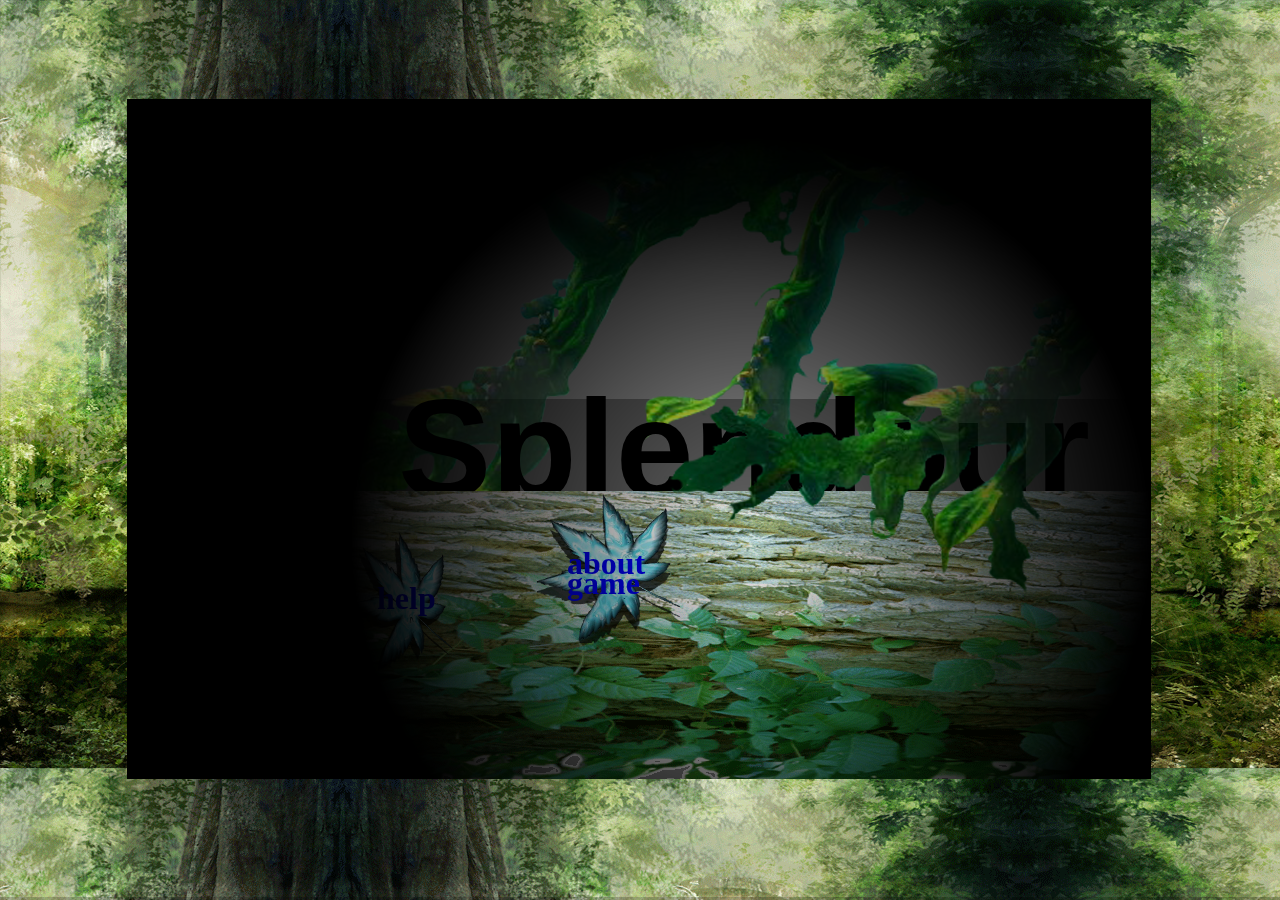
<file: splendour2.0.1/WebRoot/mainView.html>
<!doctype html>  
<html lang="en">
	
	<head>
		<meta http-equiv="Content-Type" content="text/html; charset=UTF-8">
		<title>首页</title>
		<script   language= "javascript "> 
function   adjustwindow() 
{ 
window.resizeTo(400,400); 
xoffset=(screen.width-400)/2; 
yoffset=(screen.height-400)/2; 
window.moveTo(xoffset,yoffset); 
} 
</script> 
		<script type="text/javascript" src="js/publicJs/toolJS.js"></script>
		<style type="text/css" media="all">
html {
	margin: 0;
	padding: 0;
}

body {
	margin: 0;
	padding: 0;
	background: #000000;
	color: #666;
	font-family: sans-serif, Arial, Helvetica, sans-serif;
}

.contain {
	padding-top: 20px;
	width: 600px;
}

.navbox {
	position: relative;
	float: left;
	z-index: 1000000;
}

#frame {
	position: relative;
	width: 1024px;
	height: 680px;
	background: #666;
	overflow: hidden;
	cursor: none;
	-webkit-tap-highlight-color: rgba(0, 0, 0, 0);
	-webkit-user-select: none;
}

#frame div.wall {
	position: absolute;
	top: 350px;
	left: 0;
	width: 100%;
}

#tbox-text {
	position: absolute;
	top: 0;
	left: 210px;
	right: 0;
	margin: 0;
	font-family: Helvetica, Arial, sans-serif;
	font-size: 140px;
	line-height: 0%;
	height: 100px;
	font-weight: bold;
	text-align: center;
	color:black;
}

div.wall div {
	position: absolute;
	background: #999;
	top: 42px;
	left: 0;
	height: 300px;
	width: 100%;
}

#tbox-box {
top:-350px;
	left: 0;
	width: 1024px;
}

#tbox-spot {
	position: absolute;
	top: 0;
	left: 0;
	width: 200%;
	height: 200%;
	background: -webkit-gradient(radial, center center, 0, center center, 400, from(rgba(50
		, 50, 50, 0) ), to(rgba(0, 0, 0, 1) ) );
}

#invisibleWall {
	position: absolute;
	top: 0;
	left: 0;
	width: 200%;
	height: 200%;
	background: rgba(0, 0, 0, 0);
}


#mycanvas{
			background: 0 no-repeat;
			top:0px;
			position:absolute;
			z-index:1000000000;
			width:1024px;
			height:663px;
		}

#shanning {
	position: relative;
	width: 1600px;
	height: 900px;
	overflow: hidden;
	z-index: 10000;
	-webkit-tap-highlight-color: rgba(252, 252, 252, 0);
	-webkit-user-select: none;
}

#point {
	position: absolute;
	top: 0;
	left: 0;
	width: 200%;
	height: 200%;
	z-index: 10000;
	background: -webkit-gradient(radial, center center, 0, center center, 50, from(rgba(0
		, 0, 200, 1) ), to(rgba(0, 0, 0, 0) ) );
}

#buttonArea {
	position: absolute;
	top: 580px;
	left: 850px;
}

#buttonArea a {
	-webkit-transition: all 0.3s ease-out;
	color: #fff;
	padding: 25px 10px;
	-webkit-border-top-right-radius: 10px;
	-webkit-border-bottom-right-radius: 10px;
	-webkit-border-top-left-radius: 10px;
	-webkit-border-bottom-left-radius: 10px;
	background-color: rgba(0, 0, 0, 0.5);
	text-decoration: none;
	-webkit-box-shadow: 2px 2px 4px #888;
	font-family: "Bauhaus 93";
	font-size: 17pt;
	font-color: "white";
}


h1,h2,h3,h4,h5,h6 {
	color: #000;
	font-family: Georgia, serif;
}

h2 {
	text-shadow: 2px 2px 1px white;
}

p {
	line-height: 140%;
	font-size: 60%;
	font-weight: bold;
}

#accordion {
	margin-left: 300px;
	margin-top: 90px;
}

#accordion article {
	-webkit-transform: perspective(1900px) rotateY(30deg);
	-webkit-transition: all 0.7s ease-in-out;
	background: #fff;
	border: 1px solid #f3f3f3;
	box-shadow: 0px 5px 15px gray;
	float: left;
	height: 400px;
	margin-left: -230px;
	padding: 10px;
	width: 300px;
	font-size: 150%;
}

#accordion article:first-child {
	margin-left: 0px;
}

#accordion article:hover {
	-webkit-transform: perspective(0) rotateY(0deg);
	margin: 0 230px 0 -150px;
}

div.captions {
	text-align: center;
	font-style: normal;
	font-family: sans-serif;
	line-height: 1.1;
	color: #555555;
}

div.wrapper {
	padding: 1em;
	margin: auto auto;
	background-color: #f0f0f0;
	border: 1px solid #f0f0f0;
	border-right: 1px solid silver;
	border-bottom: 1px solid silver;
}

div.iwrapper {
	display: block;
	position: relative;
	width: 1024px;
	height: 663px;
	margin: 0 .5em 0 0;
	padding: 0px;
}

div.bwrapper {
	display: block;
	position: relative;
	width: 32px;
	height: 32px;
	margin: 0 0 0 .5em;
	padding: 0px;
}
</style>
		<meta http-equiv="Content-Script-Type" content="text/javascript">
		<script type="text/javascript" src="js/mainViewJs/cvi_glossy_lib.js"></script>
		<script type="text/javascript" src="js/mainViewJs/cvi_istack_lib.js"></script>
		<script type="text/javascript" src="js/publicJs/button.js"></script>
		<script>try{Typekit.load();}catch(e){}</script>
		<link rel="stylesheet" href="css/zhuancss2.css">
		<link rel="stylesheet" href="css/zhuancss3.css" id="theme">

		<script>
			document.write( '<link rel="stylesheet" href="css/print/' + ( window.location.search.match( /print-pdf/gi ) ? 'pdf' : 'zhuancss5' ) + '.css" type="text/css" media="print">' );
		</script>
	</head>
	
	<body onload= "adjustwindow()" style="overflow:hidden; background:url(images/mainViewImage/bg.gif);">
		<script src="js/mainViewJs/videoJS1.js"></script>
		<script src="js/mainViewJs/videoJS2.js"></script>
		<script src="js/mainViewJs/videoJS3.js"></script>
		<video src="video/help.mp4" id="video" style="display:none">
		</video>
		<div class="reveal">

			<!-- Used to fade in a background when a specific slide state is reached -->
			<div class="state-background"  style="background:url(images/mainViewImage/bg.gif);">
				<div class="controls" id="controls" style="width:1366px; height:768px; z-index:1;">
							<img src="images/mainViewImage/leaf1-1.gif" name="start" id="start"
								style="position: absolute; top: 110px; left: 240px;"
								onmouseOver="mouseOverstart();" onmouseOut="mouseOutstart();" 
								onClick="tostart();"/>
							<a class="rightt" href="#"><img src="images/mainViewImage/leaf2-1.gif" name="help" id="help"
								style="position: absolute; top: 500px; left: 370px;"
								onmouseOver="mouseOverhelp();" onmouseOut="mouseOuthelp();" onClick="fadeOutsha(1);"
								 /></a>
							<a class="right" href="#"><img src="images/mainViewImage/leaf2-1.gif" name="aboutgame" id="about"
								style="position: absolute; top: 460px; left: 580px;"
								onmouseOver="mouseOveraboutgame();"
								onmouseOut="mouseOutaboutgame();" onClick="fadeOutsha2(1);" /></a>
						</div>
						<div class="controls" style="width:136px; height:768px; left:1230px; top:0px;">
							<a class="left" href="#"><img src="images/mainViewImage/backtomain1.png" name="backH" id="fabouttmain"
								style="position: absolute; top: 550px; left: 0px; display:none;"
								onmouseOver="mouseOverbackH();"
								onmouseOut="mouseOutbackH();" onClick="fadeInsha2(1);"/></a>
							<a class="leftt" href="#"><img src="images/mainViewImage/backtomain1.png" name="backH2" id="fhelptmain"
								style="position: absolute; top: 550px; left: 0px; display:none;"
								onmouseOver="mouseOverbackH2();"
								onmouseOut="mouseOutbackH2();" onClick="fadeInsha(1);"/></a>
						</div>
			</div>
			
			<!-- Any section element inside of this container is displayed as a slide -->
			<div class="slides">
				<section style="position:absolute; top:0px;">
					
					<div id="frame">
						<div id="shanning">
							<div></div>
							<div id="point"></div>
							<canvas id="mycanvas"></canvas>
						</div>
						<div class="wall">
							<div id="tbox-box">
								<img src="images/mainViewImage/leaf1.png" style="position:absolute; top:39px; left:79px;"/>
								<p style="font-size:200%; font-weight:bold; font-family:华文琥珀; color:blue; position:absolute; top:130px; left:170px;">start</p>
								<img src="images/mainViewImage/tree.png" />
							</div>
							<p id="tbox-text">
								Splendour
							</p>
							<div>
								<img src="images/mainViewImage/leaf2.png" style="position:absolute; top:40px; left:204px;" />
								<p style="font-size:200%; font-weight:bold; font-family:华文琥珀; color:blue; position:absolute; top:85px; left:250px;">help</p>
								<img src="images/mainViewImage/leaf3.png" style="position:absolute; top:2px; left:410px;" />
								<p style="font-size:200%; font-weight:bold; font-family:华文琥珀; color:blue; position:absolute; top:50px; left:440px;">about</p>
								<p style="font-size:200%; font-weight:bold; font-family:华文琥珀; color:blue; position:absolute; top:70px; left:440px;">game</p>
								<img src="images/mainViewImage/chrunk1.gif" />
							</div>
						</div>
						<div id="invisibleWall">
							<img src="images/mainViewImage/tree.png" />
						</div>

						<div id="tbox-spot"></div>

					</div>
					<script type="text/javascript" language="javascript"
						charset="utf-8" src="js/mainViewJs/shadow-point.js"></script>
						
				</section>
				<section style="background:url(images/mainViewImage/helpB.gif);">
					<div id="accordion">
						<p
							style="position: absolute; top: 100px; left: 640px; font-size: 70px; text-shadow: 2px 2px 1px white; color: #000;">
							Splendour
						</p>
						<article
							style="background:url(images/mainViewImage/fileB11.gif); background-repeat:no-repeat;">
						<h2 style="font-family: 隶书">
							关于游戏
						</h2>
						<br />
						<p style="font-family: 隶书; color: #000;">
							独特的操作：以手势捕捉蝴蝶，食指拇指捏合即为捕捉动作。
						</p>
						<p style="font-family: 隶书; color: #000;">
							丰富的道具
						</p>
						<img src="images/mainViewImage/removebeeScript.png" />
						<img src="images/mainViewImage/butterflygodScript.png" />
						<img src="images/mainViewImage/netScript.png" />
						<img src="images/mainViewImage/clockScript.png" />
						<img src="images/mainViewImage/lureScript.png" />
						<p style="font-family: 隶书; color: #000;">
							丰厚的金币，精美的标本，多样的等级，快来一起捉蝴蝶吧。
						</p>
						</article>
						<article
							style="background:url(images/mainViewImage/fileB22.gif); background-repeat:no-repeat;">
						<h2>
							über das Spiel
						</h2>
						<br />
						<p style="color: #000;">
							Einzigartige Operation:Durch Geste die Schmetterlinge zu fangen,
							das Kneten von dem Zeigefinger und dem Daumen ist die Aktion der
							Erfassen.
						</p>
						<p style="color: #000;">
							Reiche Requisiten
						</p>
						<img src="images/mainViewImage/removebeeScript.png" />
						<img src="images/mainViewImage/butterflygodScript.png" />
						<img src="images/mainViewImage/netScript.png" />
						<img src="images/mainViewImage/clockScript.png" />
						<img src="images/mainViewImage/lureScript.png" />
						<p style="color: #000;">
							Reiche Goldmünzen, feine Praeparate, vielartige Stufen. Komm und
							fang die Schmetterlinge zusammen！
						</p>
						</article>
						<article
							style="background:url(images/mainViewImage/fileB33.gif); background-repeat:no-repeat;">
						<h2>
							About Game
						</h2>
						<br />
						<p style="color: #000;">
							Special operation: catching butterflies using the gesture, knead
							your forefinger and your thomb thgether will make one catch.
						</p>
						<p style="color: #000;">
							Various of tools
						</p>
						<img src="images/mainViewImage/removebeeScript.png" />
						<img src="images/mainViewImage/butterflygodScript.png" />
						<img src="images/mainViewImage/netScript.png" />
						<img src="images/mainViewImage/clockScript.png" />
						<img src="images/mainViewImage/lureScript.png" />
						<p style="color: #000;">
							Generous fortune, wonderful samples, various of levels, what are
							you waiting for, come and join us.
						</p>
						</article>
					</div>
				</section>
				<section style="background:#D6D6D6;"id="BB">
					<script src="js/mainViewJs/videoJS4.js"></script>
				</section>
			</div>

			<!-- Presentation progress bar -->
			<div class="progress"><span></span></div>
			
		</div>

		<script src="js/mainViewJs/drawButterfly.js"></script>
		<script src="js/publicJs/zhuanjs1.js"></script>
		<script src="js/publicJs/zhuanjs2.js"></script>

		<script>
			Reveal.initialize({
				controls: true,
				progress: true,
				history: true,
				
				theme: Reveal.getQueryHash().theme || 'zhuancss5', // available themes are in /css/theme
				transition: Reveal.getQueryHash().transition || 'default', // default/cube/page/concave/linear(2d)

				dependencies: [
					{ src: 'js/publicJs/zhuanjs3.js', async: true, callback: function() { window.hljs.initHighlightingOnLoad(); } },
					{ src: 'js/publicJs/zhuanjs4.js', condition: function() { return !document.body.classList; } },
					{ src: 'js/publicJs/zhuanjs5.js', condition: function() { return !!document.querySelector( '[data-markdown]' ); } },
					{ src: 'js/publicJs/zhuanjs6.js', condition: function() { return !!document.querySelector( '[data-markdown]' ); } },
					{ src: 'js/publicJs/zhuanjs7.js', async: true, condition: function() { return window.location.host === 'localhost:1947'; } },
					{ src: 'js/publicJs/zhuanjs8.js', async: true, condition: function() { return window.location.host === 'localhost:1947'; } },
				]
			});
			
		</script>
	</body>
</html>
</file>
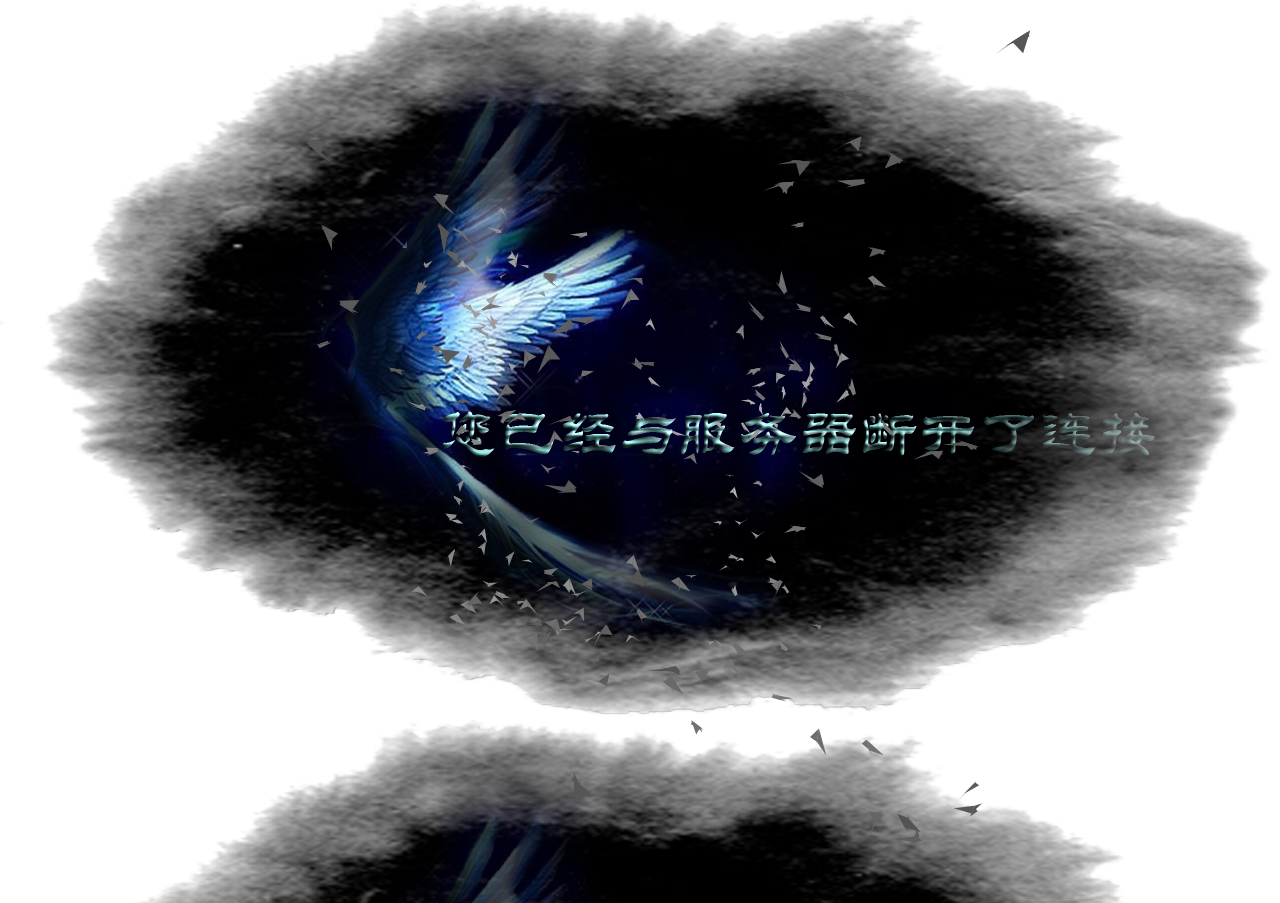
<file: splendour2.0.1/WebRoot/offlineView.html>
<!doctype html>
<html lang="en">
<head>
<title>离线</title>
<meta http-equiv="Content-Type" content="text/html; charset=UTF-8">
<meta name="viewport" content="width=device-width, user-scalable=no, minimum-scale=1.0, maximum-scale=1.0">
<style>body{color:#808080;font-family:Monospace;font-size:13px;text-align:center;background-color:#ffffff;margin:0px;overflow:hidden;}#info{position:absolute;top:0px;width:100%;padding:5px;}</style>
</head>
<body style="background:url(images/offlineViewImage/offline.png);">
<div id="container"></div>
<script src="js/offlineViewJs/birdJS1.js"></script>
<script src="js/offlineViewJs/birdJS2.js"></script>
<script src="js/offlineViewJs/birdJS3.js"></script>
<script src="js/offlineViewJs/birdJS4.js"></script>
<script>

			

			var Boid = function() {

				var vector = new BIRDO.Vector3(),
				_acceleration, _width = 500, _height = 500, _depth = 200, _goal, _neighborhoodRadius = 100,
				_maxSpeed = 4, _maxSteerForce = 0.1, _avoidWalls = false;

				this.position = new BIRDO.Vector3();
				this.velocity = new BIRDO.Vector3();
				_acceleration = new BIRDO.Vector3();

				this.setGoal = function ( target ) {

					_goal = target;

				}

				this.setAvoidWalls = function ( value ) {

					_avoidWalls = value;

				}

				this.setWorldSize = function ( width, height, depth ) {

					_width = width;
					_height = height;vector
					_depth = depth;

				}

				this.run = function ( boids ) {

					if ( _avoidWalls ) {

						vector.set( - _width, this.position.y, this.position.z );
						vector = this.avoid( vector );
						vector.multiplyScalar( 5 );
						_acceleration.addSelf( vector );

						vector.set( _width, this.position.y, this.position.z );
						vector = this.avoid( vector );
						vector.multiplyScalar( 5 );
						_acceleration.addSelf( vector );

						vector.set( this.position.x, - _height, this.position.z );
						vector = this.avoid( vector );
						vector.multiplyScalar( 5 );
						_acceleration.addSelf( vector );

						vector.set( this.position.x, _height, this.position.z );
						vector = this.avoid( vector );
						vector.multiplyScalar( 5 );
						_acceleration.addSelf( vector );

						vector.set( this.position.x, this.position.y, - _depth );
						vector = this.avoid( vector );
						vector.multiplyScalar( 5 );
						_acceleration.addSelf( vector );

						vector.set( this.position.x, this.position.y, _depth );
						vector = this.avoid( vector );
						vector.multiplyScalar( 5 );
						_acceleration.addSelf( vector );

					}/* else {

						this.checkBounds();

					}
					*/

					if ( Math.random() > 0.5 ) {

						this.flock( boids );

					}

					this.move();

				}

				this.flock = function ( boids ) {

					if ( _goal ) {

						_acceleration.addSelf( this.reach( _goal, 0.005 ) );

					}

					_acceleration.addSelf( this.alignment( boids ) );
					_acceleration.addSelf( this.cohesion( boids ) );
					_acceleration.addSelf( this.separation( boids ) );

				}

				this.move = function () {

					this.velocity.addSelf( _acceleration );

					var l = this.velocity.length();

					if ( l > _maxSpeed ) {

						this.velocity.divideScalar( l / _maxSpeed );

					}

					this.position.addSelf( this.velocity );
					_acceleration.set( 0, 0, 0 );

				}

				this.checkBounds = function () {

					if ( this.position.x >   _width ) this.position.x = - _width;
					if ( this.position.x < - _width ) this.position.x =   _width;
					if ( this.position.y >   _height ) this.position.y = - _height;
					if ( this.position.y < - _height ) this.position.y =  _height;
					if ( this.position.z >  _depth ) this.position.z = - _depth;
					if ( this.position.z < - _depth ) this.position.z =  _depth;

				}

				//

				this.avoid = function ( target ) {

					var steer = new BIRDO.Vector3();

					steer.copy( this.position );
					steer.subSelf( target );

					steer.multiplyScalar( 1 / this.position.distanceToSquared( target ) );

					return steer;

				}

				this.repulse = function ( target ) {

					var distance = this.position.distanceTo( target );

					if ( distance < 150 ) {

						var steer = new BIRDO.Vector3();

						steer.sub( this.position, target );
						steer.multiplyScalar( 0.5 / distance );

						_acceleration.addSelf( steer );

					}

				}

				this.reach = function ( target, amount ) {

					var steer = new BIRDO.Vector3();

					steer.sub( target, this.position );
					steer.multiplyScalar( amount );

					return steer;

				}

				this.alignment = function ( boids ) {

					var boid, velSum = new BIRDO.Vector3(),
					count = 0;

					for ( var i = 0, il = boids.length; i < il; i++ ) {

						if ( Math.random() > 0.6 ) continue;

						boid = boids[ i ];

						distance = boid.position.distanceTo( this.position );

						if ( distance > 0 && distance <= _neighborhoodRadius ) {

							velSum.addSelf( boid.velocity );
							count++;

						}

					}

					if ( count > 0 ) {

						velSum.divideScalar( count );

						var l = velSum.length();

						if ( l > _maxSteerForce ) {

							velSum.divideScalar( l / _maxSteerForce );

						}

					}

					return velSum;

				}

				this.cohesion = function ( boids ) {

					var boid, distance,
					posSum = new BIRDO.Vector3(),
					steer = new BIRDO.Vector3(),
					count = 0;

					for ( var i = 0, il = boids.length; i < il; i ++ ) {

						if ( Math.random() > 0.6 ) continue;

						boid = boids[ i ];
						distance = boid.position.distanceTo( this.position );

						if ( distance > 0 && distance <= _neighborhoodRadius ) {

							posSum.addSelf( boid.position );
							count++;

						}

					}

					if ( count > 0 ) {

						posSum.divideScalar( count );

					}

					steer.sub( posSum, this.position );

					var l = steer.length();

					if ( l > _maxSteerForce ) {

						steer.divideScalar( l / _maxSteerForce );

					}

					return steer;

				}

				this.separation = function ( boids ) {

					var boid, distance,
					posSum = new BIRDO.Vector3(),
					repulse = new BIRDO.Vector3();

					for ( var i = 0, il = boids.length; i < il; i ++ ) {

						if ( Math.random() > 0.6 ) continue;

						boid = boids[ i ];
						distance = boid.position.distanceTo( this.position );

						if ( distance > 0 && distance <= _neighborhoodRadius ) {

							repulse.sub( this.position, boid.position );
							repulse.normalize();
							repulse.divideScalar( distance );
							posSum.addSelf( repulse );

						}

					}

					return posSum;

				}

			}

		</script>
<script>

			var SCREEN_WIDTH = window.innerWidth,
			SCREEN_HEIGHT = window.innerHeight,
			SCREEN_WIDTH_HALF = SCREEN_WIDTH  / 2,
			SCREEN_HEIGHT_HALF = SCREEN_HEIGHT / 2;

			var camera, scene, renderer,
			birds, bird;

			var boid, boids;

			var stats;

			init();
			animate();

			function init() {

				camera = new BIRDO.PerspectiveCamera( 75, SCREEN_WIDTH / SCREEN_HEIGHT, 1, 10000 );
				camera.position.z = 450;

				scene = new BIRDO.Scene();

				birds = [];
				boids = [];

				for ( var i = 0; i < 200; i ++ ) {

					boid = boids[ i ] = new Boid();
					boid.position.x = Math.random() * 400 - 200;
					boid.position.y = Math.random() * 400 - 200;
					boid.position.z = Math.random() * 400 - 200;
					boid.velocity.x = Math.random() * 2 - 1;
					boid.velocity.y = Math.random() * 2 - 1;
					boid.velocity.z = Math.random() * 2 - 1;
					boid.setAvoidWalls( true );
					boid.setWorldSize( 500, 500, 400 );

					bird = birds[ i ] = new BIRDO.Mesh( new Bird(), new BIRDO.MeshBasicMaterial( { color:Math.random() * 0xffffff } ) );
					bird.phase = Math.floor( Math.random() * 62.83 );
					bird.position = boids[ i ].position;
					bird.doubleSided = true;
					// bird.scale.x = bird.scale.y = bird.scale.z = 10;
					scene.add( bird );


				}

				renderer = new BIRDO.CanvasRenderer();
				// renderer.autoClear = false;
				renderer.setSize( SCREEN_WIDTH, SCREEN_HEIGHT );

				document.addEventListener( 'mousemove', onDocumentMouseMove, false );
				document.body.appendChild( renderer.domElement );

				stats = new Stats();
				stats.domElement.style.position = 'absolute';
				stats.domElement.style.left = '0px';
				stats.domElement.style.top = '0px';

				document.getElementById( 'container' ).appendChild(stats.domElement);

			}

			function onDocumentMouseMove( event ) {

				var vector = new BIRDO.Vector3( event.clientX - SCREEN_WIDTH_HALF, - event.clientY + SCREEN_HEIGHT_HALF, 0 );

				for ( var i = 0, il = boids.length; i < il; i++ ) {

					boid = boids[ i ];

					vector.z = boid.position.z;

					boid.repulse( vector );

				}

			}

			//

			function animate() {

				requestAnimationFrame( animate );

				render();
				//stats.update();

			}

			function render() {

				for ( var i = 0, il = birds.length; i < il; i++ ) {

					boid = boids[ i ];
					boid.run( boids );

					bird = birds[ i ];

					color = bird.materials[ 0 ].color;
					color.r = color.g = color.b = ( 500 - bird.position.z ) / 1000;

					bird.rotation.y = Math.atan2( - boid.velocity.z, boid.velocity.x );
					bird.rotation.z = Math.asin( boid.velocity.y / boid.velocity.length() );

					bird.phase = ( bird.phase + ( Math.max( 0, bird.rotation.z ) + 0.1 )  ) % 62.83;
					bird.geometry.vertices[ 5 ].position.y = bird.geometry.vertices[ 4 ].position.y = Math.sin( bird.phase ) * 5;

				}

				renderer.render( scene, camera );

			}

		</script>
</body>
</html>
</file>
<file: splendour2.0.1/WebRoot/css/zhuancss2.css>
@charset "UTF-8";

span, applet, object, iframe,
h1, h2, h3, h4, h5, h6, p, blockquote, pre,
a, abbr, acronym, address, big, cite, code,
del, dfn, em, ins, kbd, q, s, samp,
small, strike, strong, sub, sup, tt, var,
b, u, i, center,
dl, dt, dd, ol, ul, li,
fieldset, form, label, legend,
table, caption, tbody, tfoot, thead, tr, th, td,
aside, canvas, details, embed, 
figure, figcaption, footer, header, hgroup, 
menu, nav, output, ruby, section, summary,
time, mark{
	margin: 0;
	padding: 0;
	border: 0;
	
	vertical-align: baseline;
}
aside, details, figcaption, figure, 
footer, header, hgroup, menu, nav, section {
	display: block;
}

/*********************************************
 * DEFAULT ELEMENT STYLES
 *********************************************/


.reveal strong, 
.reveal b {
	font-weight: bold;
}

.reveal em, 
.reveal i {
	font-style: italic;
}

.reveal q,
.reveal blockquote {
	quotes: none;
}

.reveal blockquote {
	display: block;
	position: relative;
	width: 70%;
	margin: 5px auto;
	padding: 5px;
	
	
	background: rgba(255, 255, 255, 0.05);
	box-shadow: 0px 0px 2px rgba(0,0,0,0.2);
}
	.reveal blockquote:before {
		content: '��';
	}
	.reveal blockquote:after {
		content: '��';
	}

.reveal q {	
	font-style: italic;
}
	.reveal q:before {
		content: '��';
	}
	.reveal q:after {
		content: '��';
	}

.reveal table th, 
.reveal table td {
	text-align: left;
	padding-right: .3em;
}

.reveal table th {
	text-shadow: rgb(255,255,255) 1px 1px 2px;
}

.reveal sup { 
	vertical-align: super;
}
.reveal sub { 
	vertical-align: sub;
}

.reveal small {
	display: inline-block;
	
	line-height: 1.2em;
	vertical-align: top;
}

.reveal small * {
	vertical-align: top;
}


/*********************************************
 * CONTROLS
 *********************************************/

.reveal .controls {

	position: absolute;
	
	

	right: 0;
	bottom: 0;
}
	
	.reveal .controls a {
		
		position: absolute;
	}
		
		.reveal .controls a.enabled:active {
			margin-top: 1px;
		}

	

/*********************************************
 * PROGRESS BAR
 *********************************************/

.reveal .progress {
	position: fixed;
	display: none;
	height: 3px;
	width: 100%;
	bottom: 0;
	left: 0;
}
	
	.reveal .progress span {
		display: block;
		height: 100%;
		width: 0px;

		-webkit-transition: width 800ms cubic-bezier(0.260, 0.860, 0.440, 0.985);
		   -moz-transition: width 800ms cubic-bezier(0.260, 0.860, 0.440, 0.985);
		    -ms-transition: width 800ms cubic-bezier(0.260, 0.860, 0.440, 0.985);
		     -o-transition: width 800ms cubic-bezier(0.260, 0.860, 0.440, 0.985);
		        transition: width 800ms cubic-bezier(0.260, 0.860, 0.440, 0.985);
	}

/*********************************************
 * ROLLING LINKS
 *********************************************/

.reveal .roll {
	display: inline-block;
	line-height: 1.2;
	overflow: hidden;

	vertical-align: top;

	-webkit-perspective: 400px;
	   -moz-perspective: 400px;
	    -ms-perspective: 400px;
	        perspective: 400px;

	-webkit-perspective-origin: 50% 50%;
	   -moz-perspective-origin: 50% 50%;
	    -ms-perspective-origin: 50% 50%;
	        perspective-origin: 50% 50%;
}
	.reveal .roll:hover {
		background: none;
		text-shadow: none;
	}
.reveal .roll span {
	display: block;
	position: relative;
	padding: 0 2px;

	pointer-events: none;

	-webkit-transition: all 400ms ease;
	   -moz-transition: all 400ms ease;
	    -ms-transition: all 400ms ease;
	        transition: all 400ms ease;

	-webkit-transform-origin: 50% 0%;
	   -moz-transform-origin: 50% 0%;
	    -ms-transform-origin: 50% 0%;
	        transform-origin: 50% 0%;

	-webkit-transform-style: preserve-3d;
	   -moz-transform-style: preserve-3d;
	    -ms-transform-style: preserve-3d;
	        transform-style: preserve-3d;

	-webkit-backface-visibility: hidden;
	   -moz-backface-visibility: hidden;
	        backface-visibility: hidden;
}
	.reveal .roll:hover span {
	    background: rgba(0,0,0,0.5);

	    -webkit-transform: translate3d( 0px, 0px, -45px ) rotateX( 90deg );
	       -moz-transform: translate3d( 0px, 0px, -45px ) rotateX( 90deg );
	        -ms-transform: translate3d( 0px, 0px, -45px ) rotateX( 90deg );
	            transform: translate3d( 0px, 0px, -45px ) rotateX( 90deg );
	}
.reveal .roll span:after {
	content: attr(data-title);

	display: block;
	position: absolute;
	left: 0;
	top: 0;
	padding: 0 2px;

	-webkit-transform-origin: 50% 0%;
	   -moz-transform-origin: 50% 0%;
	    -ms-transform-origin: 50% 0%;
	        transform-origin: 50% 0%;

	-webkit-transform: translate3d( 0px, 110%, 0px ) rotateX( -90deg );
	   -moz-transform: translate3d( 0px, 110%, 0px ) rotateX( -90deg );
	    -ms-transform: translate3d( 0px, 110%, 0px ) rotateX( -90deg );
	        transform: translate3d( 0px, 110%, 0px ) rotateX( -90deg );
}


/*********************************************
 * SLIDES
 *********************************************/

.reveal .slides {
	position: absolute;
	max-width: 900px;
	width: 80%;
	height: 60%;
	left: 50%;
	top: 46.5%;
	margin-top: -320px;
	padding: 0px auto;
	overflow: visible;
	
	text-align: center;

	-webkit-transition: -webkit-perspective .4s ease;
	   -moz-transition: -moz-perspective .4s ease;
	    -ms-transition: -ms-perspective .4s ease;
	     -o-transition: -o-perspective .4s ease;
	        transition: perspective .4s ease;
	
	-webkit-perspective: 600px;
	   -moz-perspective: 600px;
	    -ms-perspective: 600px;
	        perspective: 600px;

	-webkit-perspective-origin: 0% 25%;
	   -moz-perspective-origin: 0% 25%;
	    -ms-perspective-origin: 0% 25%;
	        perspective-origin: 0% 25%;
}

.reveal .slides>section,
.reveal .slides>section>section {
	display: none;
	position: absolute;
	width: 1024px;
	min-height: 663px;

	z-index: 100000;
	
	-webkit-transform-style: preserve-3d;
	   -moz-transform-style: preserve-3d;
	    -ms-transform-style: preserve-3d;
	        transform-style: preserve-3d;
	
	-webkit-transition: all 800ms cubic-bezier(0.260, 0.860, 0.440, 0.985);
	   -moz-transition: all 800ms cubic-bezier(0.260, 0.860, 0.440, 0.985);
	    -ms-transition: all 800ms cubic-bezier(0.260, 0.860, 0.440, 0.985);
	     -o-transition: all 800ms cubic-bezier(0.260, 0.860, 0.440, 0.985);
	        transition: all 800ms cubic-bezier(0.260, 0.860, 0.440, 0.985);
}

.reveal .slides>section.present {
	display: block;
	z-index: 110000;
	opacity: 1;
}

.reveal .slides>section {
	margin-left: -57%;
}


/*********************************************
 * DEFAULT TRANSITION
 *********************************************/

.reveal .slides>section.past {
	display: block;
	opacity: 0;
	
	-webkit-transform: translate3d(-100%, 0, 0) rotateY(-90deg) translate3d(-100%, 0, 0);
	   -moz-transform: translate3d(-100%, 0, 0) rotateY(-90deg) translate3d(-100%, 0, 0);
	    -ms-transform: translate3d(-100%, 0, 0) rotateY(-90deg) translate3d(-100%, 0, 0);
	        transform: translate3d(-100%, 0, 0) rotateY(-90deg) translate3d(-100%, 0, 0);
}
.reveal .slides>section.future {
	display: block;
	opacity: 0;
	
	-webkit-transform: translate3d(100%, 0, 0) rotateY(90deg) translate3d(100%, 0, 0);
	   -moz-transform: translate3d(100%, 0, 0) rotateY(90deg) translate3d(100%, 0, 0);
	    -ms-transform: translate3d(100%, 0, 0) rotateY(90deg) translate3d(100%, 0, 0);
	        transform: translate3d(100%, 0, 0) rotateY(90deg) translate3d(100%, 0, 0);
}

.reveal .slides>section>section.past {
	display: block;
	opacity: 0;
	
	-webkit-transform: translate3d(0, -50%, 0) rotateX(70deg) translate3d(0, -50%, 0);
	   -moz-transform: translate3d(0, -50%, 0) rotateX(70deg) translate3d(0, -50%, 0);
	    -ms-transform: translate3d(0, -50%, 0) rotateX(70deg) translate3d(0, -50%, 0);
	        transform: translate3d(0, -50%, 0) rotateX(70deg) translate3d(0, -50%, 0);
}
.reveal .slides>section>section.future {
	display: block;
	opacity: 0;
	
	-webkit-transform: translate3d(0, 50%, 0) rotateX(-70deg) translate3d(0, 50%, 0);
	   -moz-transform: translate3d(0, 50%, 0) rotateX(-70deg) translate3d(0, 50%, 0);
	    -ms-transform: translate3d(0, 50%, 0) rotateX(-70deg) translate3d(0, 50%, 0);
	        transform: translate3d(0, 50%, 0) rotateX(-70deg) translate3d(0, 50%, 0);
}


/*********************************************
 * CONCAVE TRANSITION
 *********************************************/

.reveal.concave  .slides>section.past {
	-webkit-transform: translate3d(-100%, 0, 0) rotateY(90deg) translate3d(-100%, 0, 0);
	   -moz-transform: translate3d(-100%, 0, 0) rotateY(90deg) translate3d(-100%, 0, 0);
	    -ms-transform: translate3d(-100%, 0, 0) rotateY(90deg) translate3d(-100%, 0, 0);
	        transform: translate3d(-100%, 0, 0) rotateY(90deg) translate3d(-100%, 0, 0);
}
.reveal.concave  .slides>section.future {
	-webkit-transform: translate3d(100%, 0, 0) rotateY(-90deg) translate3d(100%, 0, 0);
	   -moz-transform: translate3d(100%, 0, 0) rotateY(-90deg) translate3d(100%, 0, 0);
	    -ms-transform: translate3d(100%, 0, 0) rotateY(-90deg) translate3d(100%, 0, 0);
	        transform: translate3d(100%, 0, 0) rotateY(-90deg) translate3d(100%, 0, 0);
}

.reveal.concave  .slides>section>section.past {
	-webkit-transform: translate3d(0, -80%, 0) rotateX(-70deg) translate3d(0, -80%, 0);
	   -moz-transform: translate3d(0, -80%, 0) rotateX(-70deg) translate3d(0, -80%, 0);
	    -ms-transform: translate3d(0, -80%, 0) rotateX(-70deg) translate3d(0, -80%, 0);
	        transform: translate3d(0, -80%, 0) rotateX(-70deg) translate3d(0, -80%, 0);
}
.reveal.concave  .slides>section>section.future {
	-webkit-transform: translate3d(0, 80%, 0) rotateX(70deg) translate3d(0, 80%, 0);
	   -moz-transform: translate3d(0, 80%, 0) rotateX(70deg) translate3d(0, 80%, 0);
	    -ms-transform: translate3d(0, 80%, 0) rotateX(70deg) translate3d(0, 80%, 0);
	        transform: translate3d(0, 80%, 0) rotateX(70deg) translate3d(0, 80%, 0);
}


/*********************************************
 * LINEAR TRANSITION
 *********************************************/

.reveal.linear .slides>section.past {
	-webkit-transform: translate(-150%, 0);
	   -moz-transform: translate(-150%, 0);
	    -ms-transform: translate(-150%, 0);
	     -o-transform: translate(-150%, 0);
	        transform: translate(-150%, 0);
}
.reveal.linear .slides>section.future {
	-webkit-transform: translate(150%, 0);
	   -moz-transform: translate(150%, 0);
	    -ms-transform: translate(150%, 0);
	     -o-transform: translate(150%, 0);
	        transform: translate(150%, 0);
}

.reveal.linear .slides>section>section.past {
	-webkit-transform: translate(0, -150%);
	   -moz-transform: translate(0, -150%);
	    -ms-transform: translate(0, -150%);
	     -o-transform: translate(0, -150%);
	        transform: translate(0, -150%);
}
.reveal.linear .slides>section>section.future {
	-webkit-transform: translate(0, 150%);
	   -moz-transform: translate(0, 150%);
	    -ms-transform: translate(0, 150%);
	     -o-transform: translate(0, 150%);
	        transform: translate(0, 150%);
}

/*********************************************
 * BOX TRANSITION
 *********************************************/

.reveal.cube .slides {
	margin-top: -350px;

	-webkit-perspective-origin: 50% 25%;
	   -moz-perspective-origin: 50% 25%;
	    -ms-perspective-origin: 50% 25%;
	        perspective-origin: 50% 25%;

	-webkit-perspective: 1300px;
	   -moz-perspective: 1300px;
	    -ms-perspective: 1300px;
	        perspective: 1300px;
}

.reveal.cube .slides section {
	padding: 0px;

	-webkit-backface-visibility: hidden;
	   -moz-backface-visibility: hidden;
	    -ms-backface-visibility: hidden;
	        backface-visibility: hidden;
	
	-webkit-box-sizing: border-box;
	   -moz-box-sizing: border-box;
	        box-sizing: border-box;
}
	.reveal.cube .slides section:not(.stack):before {
		content: '';
		position: absolute;
		display: block;
		width: 100%;
		height: 100%;
		left: 0;
		top: 0;
		background: #232628;
		border-radius: 4px;

		-webkit-transform: translateZ( -20px );
		   -moz-transform: translateZ( -20px );
		    -ms-transform: translateZ( -20px );
		     -o-transform: translateZ( -20px );
		        transform: translateZ( -20px );
	}
	.reveal.cube .slides section:not(.stack):after {
		content: '';
		position: absolute;
		display: block;
		width: 90%;
		height: 30px;
		left: 5%;
		bottom: 0;
		background: none;
		z-index: 10000;

		border-radius: 4px;
		box-shadow: 0px 95px 25px rgba(0,0,0,0.2);

		-webkit-transform: translateZ(-90px) rotateX( 65deg );
		   -moz-transform: translateZ(-90px) rotateX( 65deg );
		    -ms-transform: translateZ(-90px) rotateX( 65deg );
		     -o-transform: translateZ(-90px) rotateX( 65deg );
		        transform: translateZ(-90px) rotateX( 65deg );
	}

.reveal.cube .slides>section.stack {
	padding: 0;
	background: none;
}

.reveal.cube .slides>section.past {
	-webkit-transform-origin: 100% 0%;
	   -moz-transform-origin: 100% 0%;
	    -ms-transform-origin: 100% 0%;
	        transform-origin: 100% 0%;

	-webkit-transform: translate3d(-100%, 0, 0) rotateY(-90deg);
	   -moz-transform: translate3d(-100%, 0, 0) rotateY(-90deg);
	    -ms-transform: translate3d(-100%, 0, 0) rotateY(-90deg);
	        transform: translate3d(-100%, 0, 0) rotateY(-90deg);
}

.reveal.cube .slides>section.future {
	-webkit-transform-origin: 0% 0%;
	   -moz-transform-origin: 0% 0%;
	    -ms-transform-origin: 0% 0%;
	        transform-origin: 0% 0%;

	-webkit-transform: translate3d(100%, 0, 0) rotateY(90deg);
	   -moz-transform: translate3d(100%, 0, 0) rotateY(90deg);
	    -ms-transform: translate3d(100%, 0, 0) rotateY(90deg);
	        transform: translate3d(100%, 0, 0) rotateY(90deg);
}

.reveal.cube .slides>section>section.past {
	-webkit-transform-origin: 0% 100%;
	   -moz-transform-origin: 0% 100%;
	    -ms-transform-origin: 0% 100%;
	        transform-origin: 0% 100%;

	-webkit-transform: translate3d(0, -100%, 0) rotateX(90deg);
	   -moz-transform: translate3d(0, -100%, 0) rotateX(90deg);
	    -ms-transform: translate3d(0, -100%, 0) rotateX(90deg);
	        transform: translate3d(0, -100%, 0) rotateX(90deg);
}

.reveal.cube .slides>section>section.future {
	-webkit-transform-origin: 0% 0%;
	   -moz-transform-origin: 0% 0%;
	    -ms-transform-origin: 0% 0%;
	        transform-origin: 0% 0%;

	-webkit-transform: translate3d(0, 100%, 0) rotateX(-90deg);
	   -moz-transform: translate3d(0, 100%, 0) rotateX(-90deg);
	    -ms-transform: translate3d(0, 100%, 0) rotateX(-90deg);
	        transform: translate3d(0, 100%, 0) rotateX(-90deg);
}


/*********************************************
 * PAGE TRANSITION
 *********************************************/

.reveal.page .slides {
	margin-top: -350px;

	-webkit-perspective-origin: 50% 50%;
 	   -moz-perspective-origin: 50% 50%;
 	    -ms-perspective-origin: 50% 50%;
 	        perspective-origin: 50% 50%;

	-webkit-perspective: 3000px;
	   -moz-perspective: 3000px;
	    -ms-perspective: 3000px;
	        perspective: 3000px;
}

.reveal.page .slides section {
	padding: 0px;

	-webkit-box-sizing: border-box;
	   -moz-box-sizing: border-box;
	        box-sizing: border-box;
}
	.reveal.page .slides section.past {
		z-index: 120000;
	}
	.reveal.page .slides section:not(.stack):before {
		content: '';
		position: absolute;
		display: block;
		width: 100%;
		height: 100%;
		left: 0;
		top: 0;
		background: rgba(0,0,0,0.2);

		-webkit-transform: translateZ( -20px );
		   -moz-transform: translateZ( -20px );
		    -ms-transform: translateZ( -20px );
		     -o-transform: translateZ( -20px );
		        transform: translateZ( -20px );
	}
	.reveal.page .slides section:not(.stack):after {
		content: '';
		position: absolute;
		display: block;
		width: 90%;
		height: 30px;
		left: 5%;
		bottom: 0;
		background: none;
		z-index: 10000;

		border-radius: 4px;
		box-shadow: 0px 95px 25px rgba(0,0,0,0.2);

		-webkit-transform: translateZ(-90px) rotateX( 65deg );
	}

.reveal.page .slides>section.stack {
	padding: 0;
	background: none;
}

.reveal.page .slides>section.past {
	-webkit-transform-origin: 0% 0%;
	   -moz-transform-origin: 0% 0%;
	    -ms-transform-origin: 0% 0%;
	        transform-origin: 0% 0%;

	-webkit-transform: translate3d(-40%, 0, 0) rotateY(-80deg);
	   -moz-transform: translate3d(-40%, 0, 0) rotateY(-80deg);
	    -ms-transform: translate3d(-40%, 0, 0) rotateY(-80deg);
	        transform: translate3d(-40%, 0, 0) rotateY(-80deg);
}

.reveal.page .slides>section.future {
	-webkit-transform-origin: 100% 0%;
	   -moz-transform-origin: 100% 0%;
	    -ms-transform-origin: 100% 0%;
	        transform-origin: 100% 0%;

	-webkit-transform: translate3d(0, 0, 0);
	   -moz-transform: translate3d(0, 0, 0);
	    -ms-transform: translate3d(0, 0, 0);
	        transform: translate3d(0, 0, 0);
}

.reveal.page .slides>section>section.past {
	-webkit-transform-origin: 0% 0%;
	   -moz-transform-origin: 0% 0%;
	    -ms-transform-origin: 0% 0%;
	        transform-origin: 0% 0%;

	-webkit-transform: translate3d(0, -40%, 0) rotateX(80deg);
	   -moz-transform: translate3d(0, -40%, 0) rotateX(80deg);
	    -ms-transform: translate3d(0, -40%, 0) rotateX(80deg);
	        transform: translate3d(0, -40%, 0) rotateX(80deg);
}

.reveal.page .slides>section>section.future {
	-webkit-transform-origin: 0% 100%;
	   -moz-transform-origin: 0% 100%;
	    -ms-transform-origin: 0% 100%;
	        transform-origin: 0% 100%;

	-webkit-transform: translate3d(0, 0, 0);
	   -moz-transform: translate3d(0, 0, 0);
	    -ms-transform: translate3d(0, 0, 0);
	        transform: translate3d(0, 0, 0);
}


/*********************************************
 * OVERVIEW
 *********************************************/

.reveal.overview .slides {
	-webkit-perspective: 700px;
	   -moz-perspective: 700px;
	    -ms-perspective: 700px;
	        perspective: 700px;
}

.reveal.overview .slides section {
	padding: 0px 0;
	width:1024px;
	max-height: 663px;
	overflow: hidden;	
	opacity:1;
	cursor: pointer;
	background: rgba(0,0,0,0.1);
}
.reveal.overview .slides section .fragment {
	opacity: 1;
}
.reveal.overview .slides section:after,
.reveal.overview .slides section:before {
	display: none !important;
}
.reveal.overview .slides section>section {
	opacity: 1;
	cursor: pointer;
}
	.reveal.overview .slides section:hover {
		background: rgba(0,0,0,0.3);
	}

	.reveal.overview .slides section.present {
		background: rgba(0,0,0,0.3);
	}
.reveal.overview .slides>section.stack {
	background: none;
	padding: 0;
	overflow: visible;
}


/*********************************************
 * FALLBACK
 *********************************************/

.no-transforms {
	overflow-y: auto;
}

.no-transforms .slides section {
	display: block!important;
	opacity: 1!important;
	position: relative!important;
	height: 663px;
	width:1024px;
	margin-bottom: 100px;

	-webkit-transform: none;
	   -moz-transform: none;
	    -ms-transform: none;
	        transform: none;
}


/*********************************************
 * DEFAULT STATES
 *********************************************/

.state-background {
	position: absolute;
	width: 100%;
	height: 100%;
	

	-webkit-transition: background 800ms ease;
	   -moz-transition: background 800ms ease;
	    -ms-transition: background 800ms ease;
	     -o-transition: background 800ms ease;
	        transition: background 800ms ease;
}
.alert .state-background {
	background: rgba( 200, 50, 30, 0.6 );
}
.soothe .state-background {
	background: rgba( 50, 200, 90, 0.4 );
}
.blackout .state-background {
	background: rgba( 0, 0, 0, 0.6 );
}


/*********************************************
 * SPEAKER NOTES
 *********************************************/

.reveal aside.notes {
	display: none;
}
</file>
<file: splendour2.0.1/WebRoot/css/zhuancss3.css>
.reveal .roll span:after {
	color: #fff;
	background: hsl(185, 60%, 35%);
}
/*********************************************
 * NAVIGATION CONTROLS
 *********************************************/

.reveal .controls a {
	color: #fff;
}
	.reveal .controls a.enabled {
		color: hsl(185, 85%, 70%);
		text-shadow: 0px 0px 2px hsla(185, 45%, 70%, 0.3);
	}


/*********************************************
 * PROGRESS BAR
 *********************************************/

.reveal .progress {
	background: rgba(0,0,0,0.2);
}
	.reveal .progress span {
		background: hsl(185, 85%, 50%);

		-webkit-transition: width 800ms cubic-bezier(0.260, 0.860, 0.440, 0.985);
		   -moz-transition: width 800ms cubic-bezier(0.260, 0.860, 0.440, 0.985);
		    -ms-transition: width 800ms cubic-bezier(0.260, 0.860, 0.440, 0.985);
		     -o-transition: width 800ms cubic-bezier(0.260, 0.860, 0.440, 0.985);
		        transition: width 800ms cubic-bezier(0.260, 0.860, 0.440, 0.985);
	}
</file>
